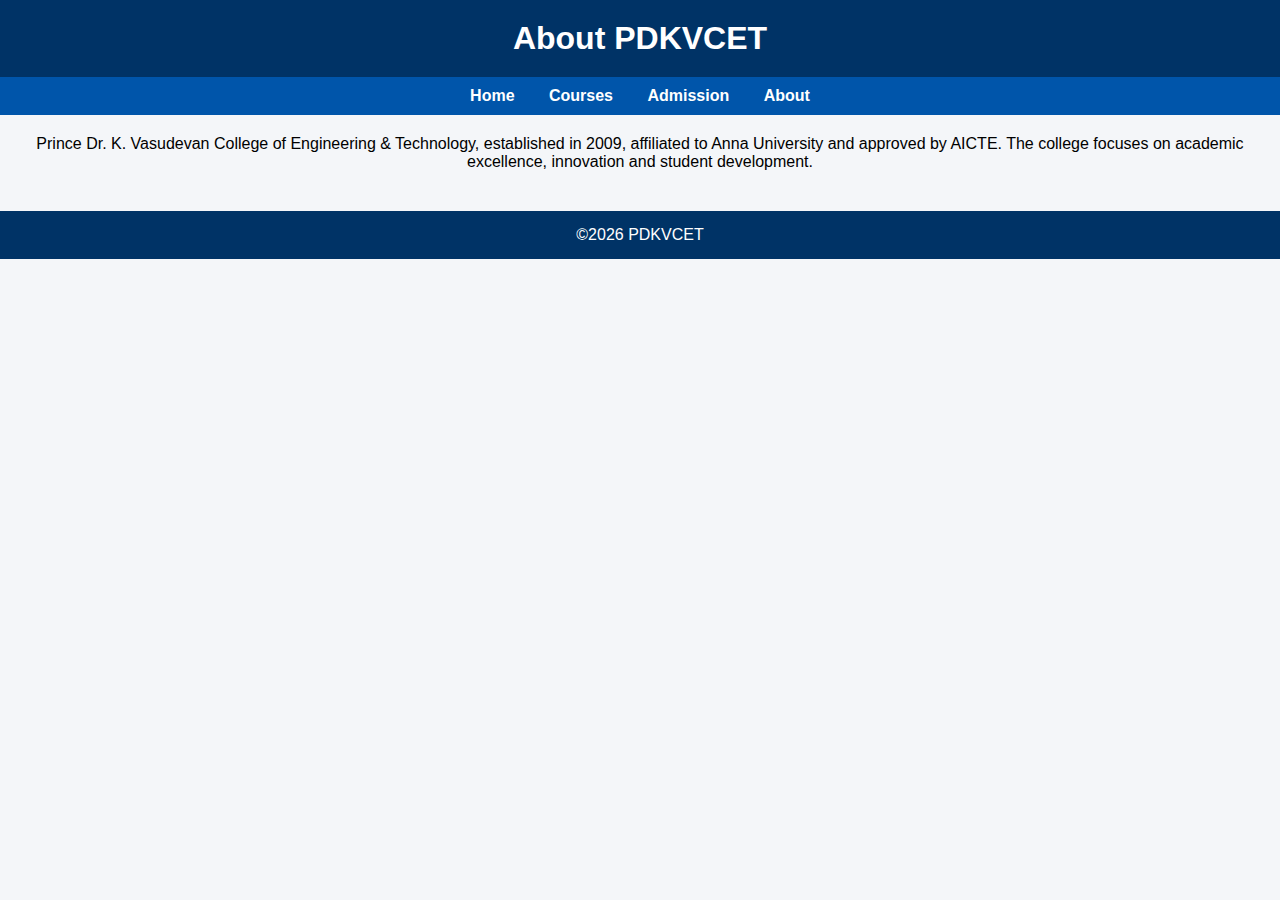
<file: about.html>
<!DOCTYPE html>
<html>
<head>
<title>About Us</title>
<link rel="stylesheet" href="style.css">
</head>
<body>
<header>
<h1>About PDKVCET</h1>
</header>
<nav>
<a href="index.html">Home</a>
<a href="courses.html">Courses</a>
<a href="admission.html">Admission</a>
<a href="about.html">About</a>
</nav>
<section>
<p>
Prince Dr. K. Vasudevan College of Engineering & Technology,
established in 2009, affiliated to Anna University and approved by AICTE.
The college focuses on academic excellence, innovation and student
development.
</p>
</section>
<footer>
©2026 PDKVCET
</footer>
</body>
</html>
</file>
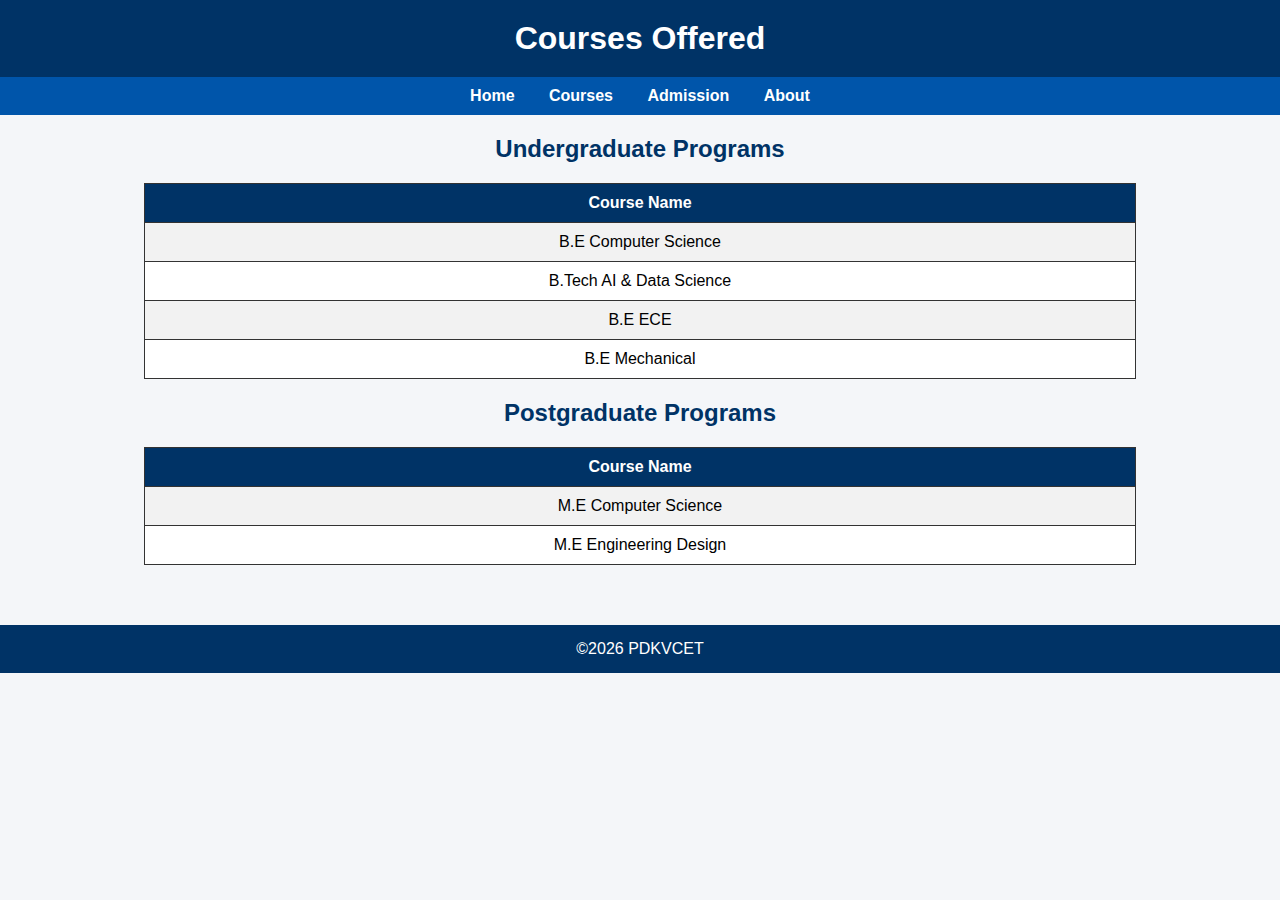
<file: course.html>
<!DOCTYPE html>
<html>
<head>
<title>Courses- PDKVCET</title>
<link rel="stylesheet" href="style.css">
</head>
<body>
<header>
<h1>Courses Offered</h1>
</header>
<nav>
<a href="index.html">Home</a>
<a href="courses.html">Courses</a>
<a href="admission.html">Admission</a>
<a href="about.html">About</a>
</nav>
<section>
<h2>Undergraduate Programs</h2>
<table>
<tr><th>Course Name</th></tr>
<tr><td>B.E Computer Science</td></tr>
<tr><td>B.Tech AI & Data Science</td></tr>
<tr><td>B.E ECE</td></tr>
<tr><td>B.E Mechanical</td></tr>
</table>
<h2>Postgraduate Programs</h2>
<table>
<tr><th>Course Name</th></tr>
<tr><td>M.E Computer Science</td></tr>
<tr><td>M.E Engineering Design</td></tr>
</table>
</section>
<footer>
©2026 PDKVCET
</footer>
</body>
</html>
</file>
<file: style.css>
* {
margin: 0;
padding: 0;
box-sizing: border-box;
}
/* Smooth Scroll */
html {
scroll-behavior: smooth;
}
body {
font-family: Arial, Helvetica, sans-serif;
background-color: #f4f6f9;
animation: fadeInPage 1.2s ease-in-out;
}
/* Fade In */
@keyframes fadeInPage {
from { opacity: 0; }
to { opacity: 1; }
}
/* Header */
header {
background: #003366;
color: white;
padding: 20px;
text-align: center;
animation: slideDown 1s ease-in-out;
}
@keyframes slideDown {
from { transform: translateY(-50px); opacity: 0; }
to { transform: translateY(0); opacity: 1; }
}
/* Navigation */
nav {
background: #0055aa;
padding: 10px;
text-align: center;
}
nav a {
color: white;
text-decoration: none;
margin: 0 15px;
font-weight: bold;
position: relative;
transition: 0.3s;
}
nav a::after {
content: "";
position: absolute;
width: 0%;
height: 3px;
left: 0;
bottom:-5px;
background: yellow;
transition: 0.3s;
}
nav a:hover::after {
width: 100%;
}
/* Image */
.main-image {
display: block;
margin: 20px auto;
width: 90%;
max-width: 1000px;
border-radius: 10px;
transition: transform 0.5s ease;
}
.main-image:hover {
transform: scale(1.05);
}
/* Section */
section {
padding: 20px;
text-align: center;
}
h2 {
color: #003366;
margin-bottom: 15px;
}
/* Tables */
table {
width: 80%;
margin: 20px auto;
border-collapse: collapse;
background: white;
}
th, td {
border: 1px solid #333;
padding: 10px;
}
th {
background: #003366;
color: white;
}
tr:nth-child(even) {
background: #f2f2f2;
}
table tr:hover {
background-color: #dbe9ff;
transition: 0.3s;
}
/* Form */
form {
width: 50%;
margin: 30px auto;
background: white;
padding: 20px;
border-radius: 10px;
box-shadow: 0 4px 10px rgba(0,0,0,0.1);
animation: slideUp 1s ease-in-out;
}
@keyframes slideUp {
from { transform: translateY(50px); opacity: 0; }
to { transform: translateY(0); opacity: 1; }
}
input, select, textarea {
width: 100%;
padding: 8px;
margin: 8px 0;
}
input[type="submit"] {
background: #003366;
color: white;
border: none;
cursor: pointer;
transition: 0.3s;
}
input[type="submit"]:hover {
background: #0055aa;
box-shadow: 0 0 15px #0055aa;
transform: scale(1.05);
}
/* Footer */
footer {
background: #003366;
color: white;
text-align: center;
padding: 15px;
margin-top: 20px;
}
</file>
